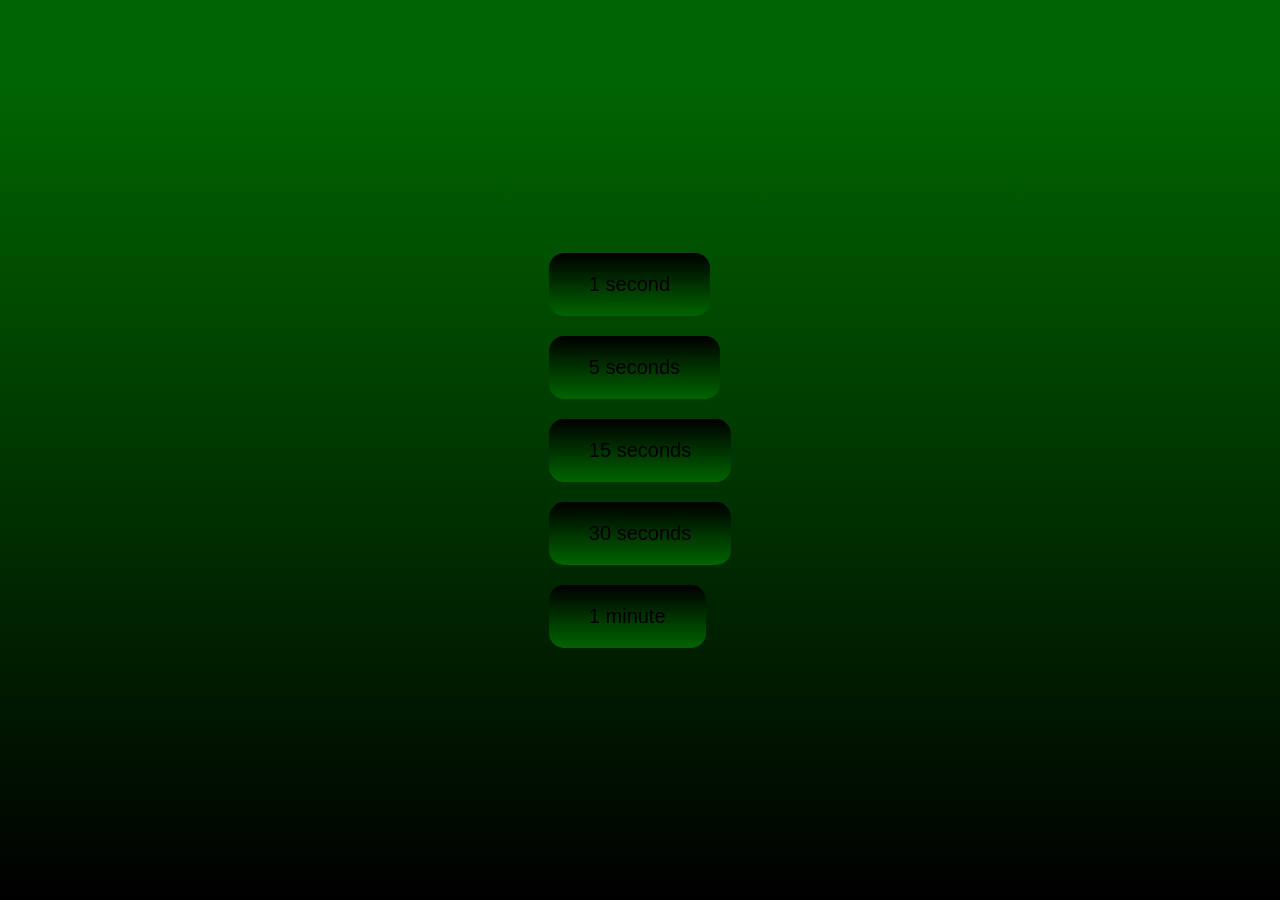
<file: src/index.html>
<!DOCTYPE html>
<html lang="de">
  <head>
    <meta charset="UTF-8">
    <meta name="viewport" content="width=device-width, initial-scale=1.0">
   <title>CPS Test</title>
  <link rel="stylesheet" href="style.css">
  </head>

  <body>

    <!--Layout Buttons-->    

    <div id="layout">
      <div class="sbuttons">
       <button id="s1" class="buts">1 second</button>
       <button id="s5" class="buts">5 seconds</button>
       <button id="s15" class="buts">15 seconds</button>
       <button id="s30" class="buts">30 seconds</button>
       <button id="m1" class="buts">1 minute</button>
      </div>
    </div>

    <!--Button 1s-->

    <div id="onesbutton" class="inactive">
     <button id="CPS">Start</button>
    
     <div id="End">
       <span id="close">&times;</span>
        <div id="End2">
          You clicked
          <span id="Zeit">X</span> 
          times
        </div>
     </div>
    </div>
    

    <script src="script.js"></script>
  </body>
</html>

<!--Back-->

<div id="back" class="inactive"> < back > </div>
</file>
<file: src/style.css>
body {
  display: flex;
  flex-direction: column;
  justify-content: center;
  align-items: center;
  min-height: 100vh;
  margin: 0;
  background: linear-gradient(darkgreen 10%, black)
}

#CPS {
  padding: 40px 60px;
  border: none;
  border-radius: 20px;
  background-color: royalblue;
  color: white;
  font-size: 24px;
  cursor: pointer;
  box-shadow: 3px 3px 3px gray;
  touch-action: manipulation;
}

.buts {
  padding: 20px 40px;
  border: none;
  border-radius: 15px;
  background: linear-gradient(black 1%, darkgreen);
  color: black;
  font-size: 20px;
  cursor: pointer;
  display: flex;
  flex-direction: column;
  margin: 20px;
}

/* Nur für Maus */
#CPS:hover {
  background-color: darkblue;
}

#CPS:disabled {
  background-color: gray;
  cursor: not-allowed;
}

#End {
  display: none;
  margin-top: 23px;
  font-size: 24px;
  text-align: center;
  background-color: green;
}

#End:disabled {
  display: none;
}

#close {
  color: #aaa;
  float: right;
  font-size: 28px;
  font-weight: bold;
  cursor: pointer;
}

#close:disabled {
  display: none;
}

#End2 {
  color: white;
  outline: thick double whitesmoke;
}

.inactive {
  display: none;
}

#back {
  position: absolute;
  padding: 5px;
  top: 2%;
  left: 3%;
  border-radius: 15px;
  background-color: aquamarine;
  font-family: 'Gill Sans', 'Gill Sans MT', Calibri, 'Trebuchet MS', sans-serif;
}
</file>
